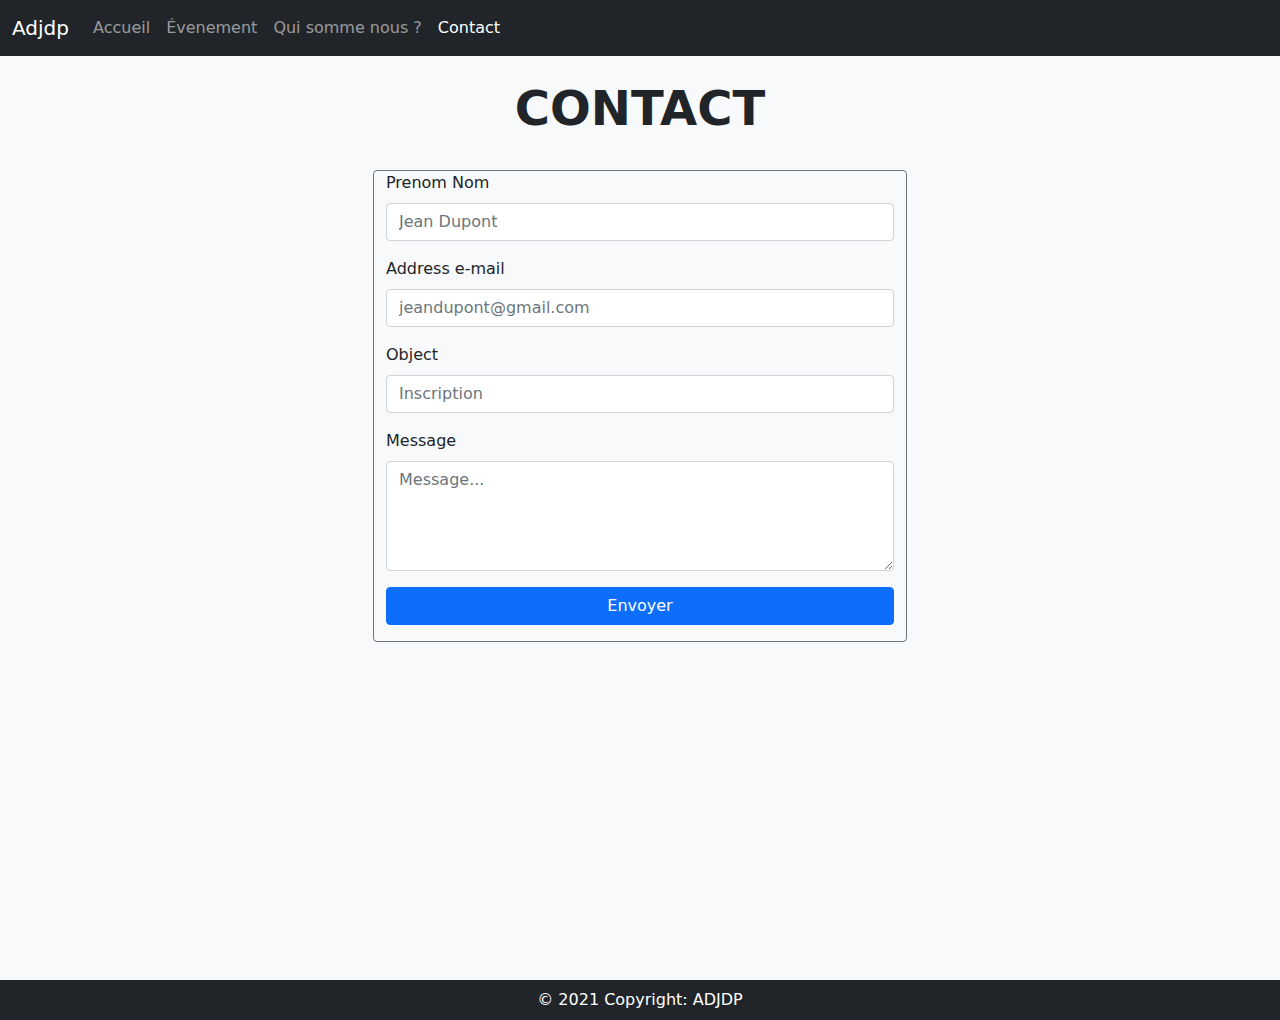
<file: contact.html>
<!DOCTYPE html>
<html lang="fr">
<head>
    <meta charset="UTF-8">
    <meta http-equiv="X-UA-Compatible" content="IE=edge">
    <meta name="viewport" content="width=device-width, initial-scale=1.0">
    <link rel="stylesheet" href="css/bootstrap.min.css">
    <link rel="stylesheet" href="css/adjdp.css">
    <title>L'association des jeunes de Ploërmel - Contact </title>
    <meta name="description" content="Si vous avez des questions n'hésitées pas à nous contacter.">
</head>
<body class="bg-light">
    <header>
        <nav class="navbar navbar-expand-lg navbar-dark bg-dark">
            <div class="container-fluid">
              <a class="navbar-brand text-capitalize" href="#">adjdp</a>
              <button class="navbar-toggler" type="button" data-bs-toggle="collapse" data-bs-target="#navbarNav" aria-controls="navbarNav" aria-expanded="false" aria-label="Toggle navigation">
                <span class="navbar-toggler-icon"></span>
              </button>
              <div class="collapse navbar-collapse" id="navbarNav">
                <ul class="navbar-nav">
                  <li class="nav-item">
                    <a class="nav-link"  href="index.html">Accueil</a>
                  </li>
                  <li class="nav-item">
                    <a class="nav-link" href="evenement.html">Évenement</a>
                  </li>
                  <li class="nav-item">
                    <a class="nav-link" href="quinousomme.html">Qui somme nous ?</a>
                  </li>
                  <li class="nav-item">
                    <a class="nav-link active" href="#" aria-current="page">Contact</a>
                  </li>
                </ul>
              </div>
            </div>
        </nav>
    </header>
    <main class="container min-vh-100">
        <section class="row m-4">
          <h1 class="text-center display-5 fw-bold text-uppercase">Contact</h1>
          <div class="col-10 col-sm-8 col-md-6 mx-auto my-4 border border-secondary rounded">
            <form action="#">
              <div class="mb-3">
                <label for="nomInput" class="form-label">Prenom Nom</label>
                <input type="text" class="form-control" id="nomInput" placeholder="Jean Dupont">
              </div>
              <div class="mb-3">
                <label for="emailInput" class="form-label">Address e-mail</label>
                <input type="email" class="form-control" id="emailInput" placeholder="jeandupont@gmail.com">
              </div>
              <div class="mb-3">
                <label for="objectInput" class="form-label">Object</label>
                <input type="text" class="form-control" id="objectInput" placeholder="Inscription">
              </div>
              <div class="mb-3">
                <label for="messageTextarea" class="form-label">Message</label>
                <textarea  class="form-control" id="messageTextarea" placeholder="Message..." rows="4"></textarea>
              </div>
              <div class="d-grid mb-3" >
                <button type="submit" class="btn btn-primary">Envoyer</button>
              </div>
            </form>
          </div>
        </section>
    </main>
    <footer class="bg-dark p-2">
        <p class="mb-0 text-center text-white">© 2021 Copyright: ADJDP</p>
    </footer>
    <script src="js/bootstrap.bundle.min.js"></script>
</body>
</html>
</file>
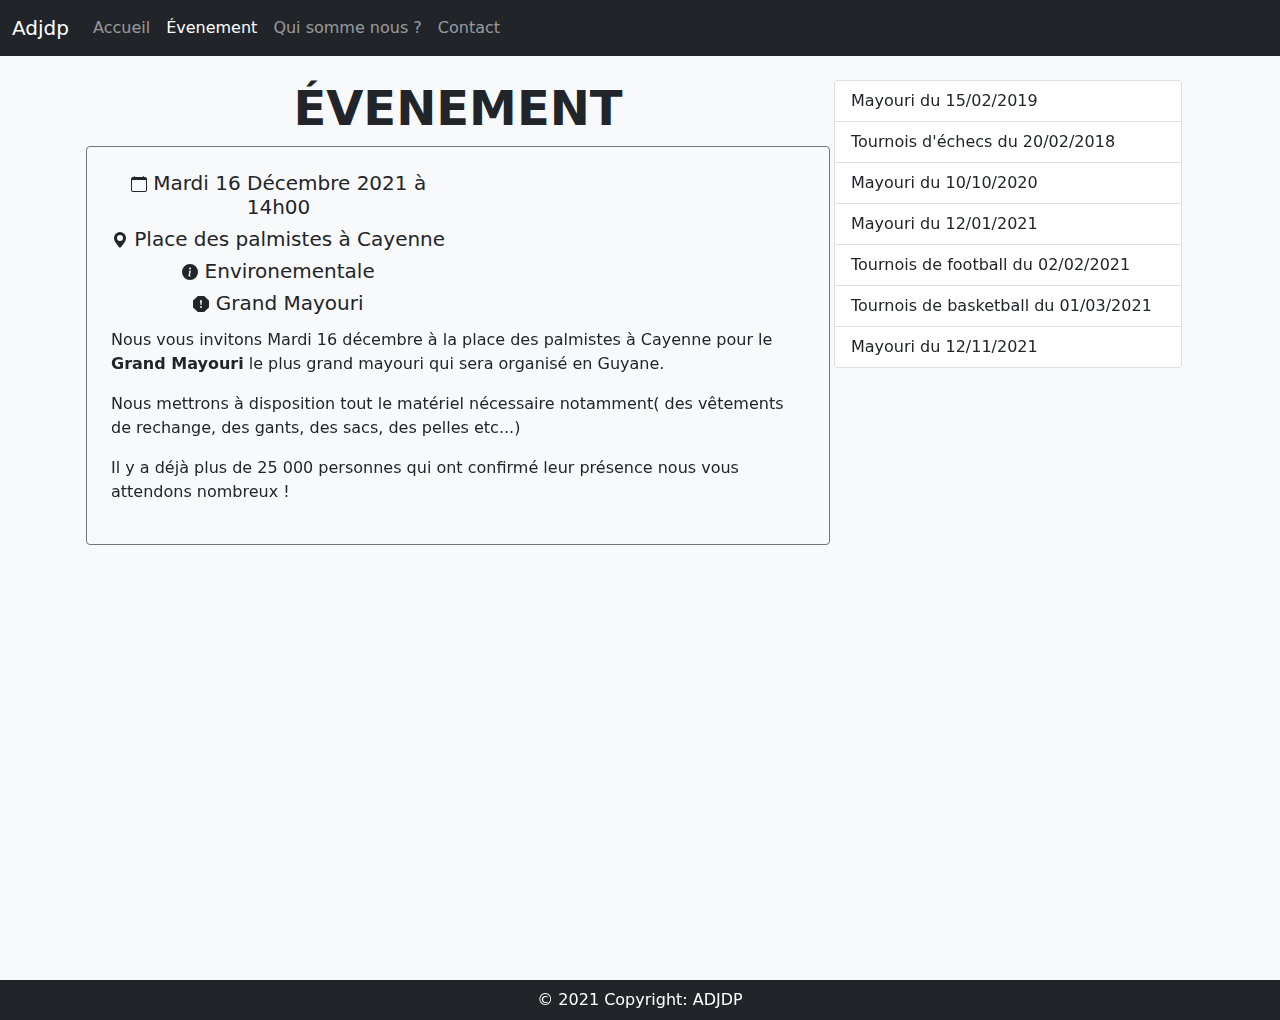
<file: evenement.html>
<!DOCTYPE html>
<html lang="fr">
<head>
    <meta charset="UTF-8">
    <meta http-equiv="X-UA-Compatible" content="IE=edge">
    <meta name="viewport" content="width=device-width, initial-scale=1.0">
    <link rel="stylesheet" href="css/bootstrap.min.css">
    <link rel="stylesheet" href="css/adjdp.css">
    <title>L'association des jeunes de Ploërmel - Évenement </title>
    <meta name="description" content="Vous trouverez tous les événements prévus à l'avenir par notre association.">
</head>
<body class="bg-light">
    <header>
        <nav class="navbar navbar-expand-lg navbar-dark bg-dark">
            <div class="container-fluid">
              <a class="navbar-brand text-capitalize" href="#">adjdp</a>
              <button class="navbar-toggler" type="button" data-bs-toggle="collapse" data-bs-target="#navbarNav" aria-controls="navbarNav" aria-expanded="false" aria-label="Toggle navigation">
                <span class="navbar-toggler-icon"></span>
              </button>
              <div class="collapse navbar-collapse" id="navbarNav">
                <ul class="navbar-nav">
                  <li class="nav-item">
                    <a class="nav-link"  href="index.html">Accueil</a>
                  </li>
                  <li class="nav-item">
                    <a class="nav-link active" href="#" aria-current="page">Évenement</a>
                  </li>
                  <li class="nav-item">
                    <a class="nav-link" href="quinousomme.html">Qui somme nous ?</a>
                  </li>
                  <li class="nav-item">
                    <a class="nav-link" href="contact.html">Contact</a>
                  </li>
                </ul>
              </div>
            </div>
        </nav>
    </header>
    <main class="container p-0 rounded min-vh-100">
        <div class="row m-4 gap-2 gx-2">
          <div class="col-12 col-md-8">
            <section class="row">
              <h1 class="text-center display-5 fw-bold text-uppercase">Évenement</h1>
              <article class="col-12 p-4 border border-secondary rounded">
                  <div class="row">
                      <div class="col text-center">
                        <h5>
                          <svg xmlns="http://www.w3.org/2000/svg" width="16" height="16" fill="currentColor" class="bi bi-calendar" viewBox="0 0 16 16">
                            <path d="M3.5 0a.5.5 0 0 1 .5.5V1h8V.5a.5.5 0 0 1 1 0V1h1a2 2 0 0 1 2 2v11a2 2 0 0 1-2 2H2a2 2 0 0 1-2-2V3a2 2 0 0 1 2-2h1V.5a.5.5 0 0 1 .5-.5zM1 4v10a1 1 0 0 0 1 1h12a1 1 0 0 0 1-1V4H1z"/>
                          </svg>
                          Mardi 16 Décembre 2021 à 14h00
                        </h5>
                        <h5>
                          <svg xmlns="http://www.w3.org/2000/svg" width="16" height="16" fill="currentColor" class="bi bi-geo-alt-fill" viewBox="0 0 16 16">
                            <path d="M8 16s6-5.686 6-10A6 6 0 0 0 2 6c0 4.314 6 10 6 10zm0-7a3 3 0 1 1 0-6 3 3 0 0 1 0 6z"/>
                          </svg>
                          Place des palmistes à Cayenne
                        </h5>
                        <h5>
                          <svg xmlns="http://www.w3.org/2000/svg" width="16" height="16" fill="currentColor" class="bi bi-info-circle-fill" viewBox="0 0 16 16">
                            <path d="M8 16A8 8 0 1 0 8 0a8 8 0 0 0 0 16zm.93-9.412-1 4.705c-.07.34.029.533.304.533.194 0 .487-.07.686-.246l-.088.416c-.287.346-.92.598-1.465.598-.703 0-1.002-.422-.808-1.319l.738-3.468c.064-.293.006-.399-.287-.47l-.451-.081.082-.381 2.29-.287zM8 5.5a1 1 0 1 1 0-2 1 1 0 0 1 0 2z"/>
                          </svg>
                          Environementale
                        </h5>
                        <h5>
                          <svg xmlns="http://www.w3.org/2000/svg" width="16" height="16" fill="currentColor" class="bi bi-exclamation-octagon-fill" viewBox="0 0 16 16">
                            <path d="M11.46.146A.5.5 0 0 0 11.107 0H4.893a.5.5 0 0 0-.353.146L.146 4.54A.5.5 0 0 0 0 4.893v6.214a.5.5 0 0 0 .146.353l4.394 4.394a.5.5 0 0 0 .353.146h6.214a.5.5 0 0 0 .353-.146l4.394-4.394a.5.5 0 0 0 .146-.353V4.893a.5.5 0 0 0-.146-.353L11.46.146zM8 4c.535 0 .954.462.9.995l-.35 3.507a.552.552 0 0 1-1.1 0L7.1 4.995A.905.905 0 0 1 8 4zm.002 6a1 1 0 1 1 0 2 1 1 0 0 1 0-2z"/>
                          </svg>
                          Grand Mayouri
                        </h5>
                      </div>
                      <div class="col">
                        <iframe src="https://www.google.com/maps/embed?pb=!1m18!1m12!1m3!1d1987.4999368588165!2d-52.33494934211627!3d4.939658421352627!2m3!1f0!2f0!3f0!3m2!1i1024!2i768!4f13.1!3m3!1m2!1s0x8d123d31470cb845%3A0x7e0d74ec509458b4!2sPlace%20Des%20Palmistes%2C%20Cayenne%2097300%2C%20Guyane%20fran%C3%A7aise!5e0!3m2!1sfr!2sfr!4v1638387215927!5m2!1sfr!2sfr" class="w-100"></iframe>
                      </div>
                  </div>
                  <div>
                    <p>Nous vous invitons Mardi 16 décembre à la place des palmistes à Cayenne pour le <strong>Grand Mayouri</strong> le plus grand mayouri qui sera organisé en Guyane.</p>
                    <p>Nous mettrons à disposition tout le matériel nécessaire notamment( des vêtements de rechange, des gants, des sacs, des pelles etc...)
                    <p>Il y a déjà plus de 25 000 personnes qui ont confirmé leur présence nous vous attendons nombreux !</p>  
                  </div>
              </article>
          </section>
          </div>
          <div class="col">
            <aside>
              <div class="list-group">
                  <a href="#" class="list-group-item list-group-item-action">Mayouri du 15/02/2019</a>
                  <a href="#" class="list-group-item list-group-item-action">Tournois d'échecs du 20/02/2018</a>
                  <a href="#" class="list-group-item list-group-item-action">Mayouri du 10/10/2020</a>
                  <a href="#" class="list-group-item list-group-item-action">Mayouri du 12/01/2021</a>
                  <a href="#" class="list-group-item list-group-item-action">Tournois de football du 02/02/2021</a>
                  <a href="#" class="list-group-item list-group-item-action">Tournois de basketball du 01/03/2021</a>
                  <a href="#" class="list-group-item list-group-item-action">Mayouri du 12/11/2021</a>
                </div>
            </aside>
          </div>
        </div>

    </main>
    <footer class="bg-dark p-2">
        <p class="mb-0 text-center text-white">© 2021 Copyright: ADJDP</p>
    </footer>
    <script src="js/bootstrap.bundle.min.js"></script>
</body>
</html>
</file>
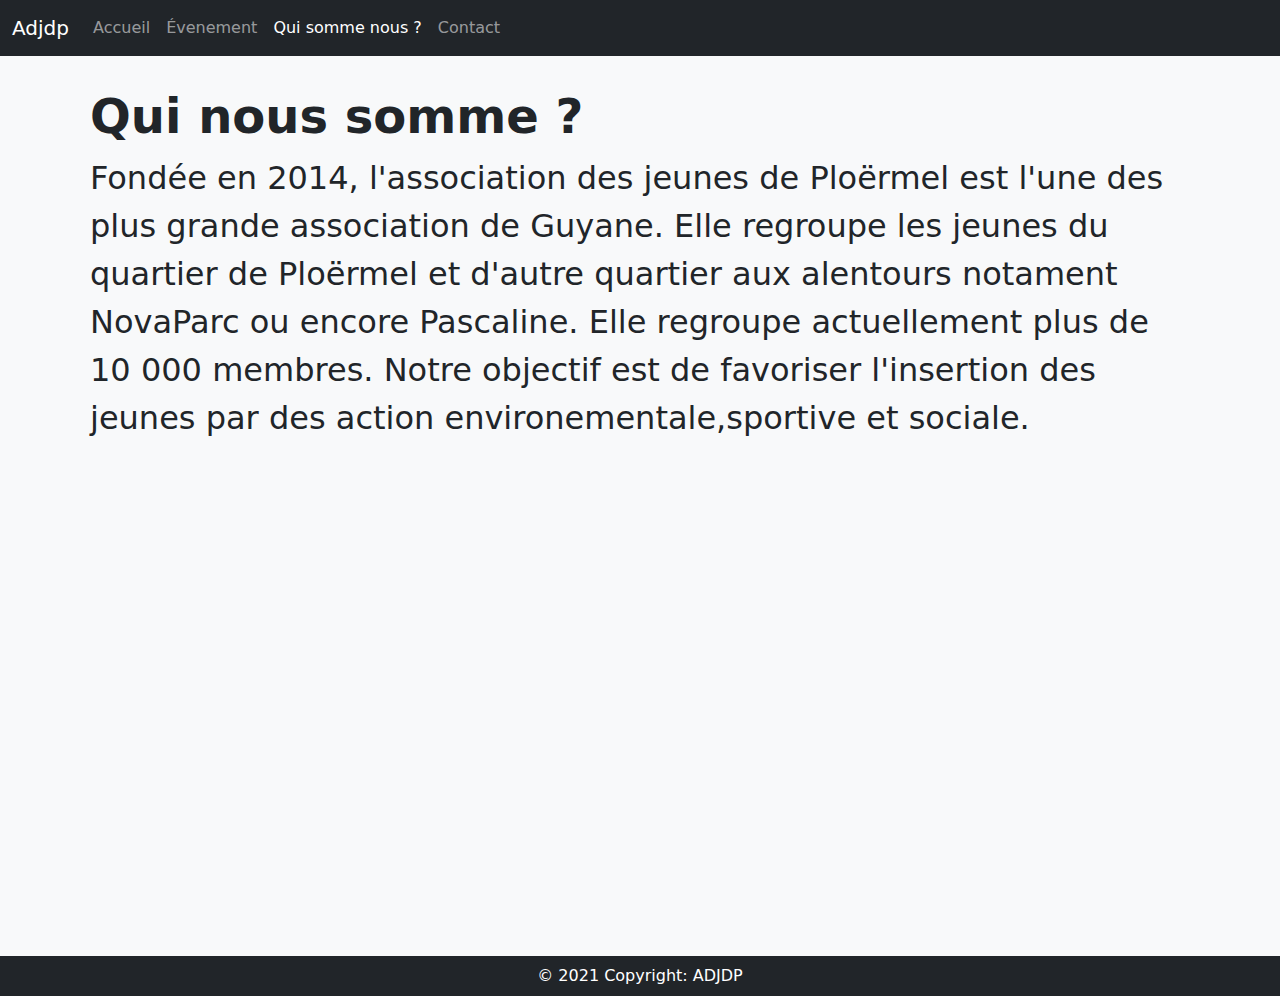
<file: quinousomme.html>
<!DOCTYPE html>
<html lang="fr">
<head>
    <meta charset="UTF-8">
    <meta http-equiv="X-UA-Compatible" content="IE=edge">
    <meta name="viewport" content="width=device-width, initial-scale=1.0">
    <link rel="stylesheet" href="css/bootstrap.min.css">
    <link rel="stylesheet" href="css/adjdp.css">
    <title>L'association des jeunes de Ploërmel - Qui nous somme </title>
    <meta name="description" content="Pour avoir plus d'informations concernant cette jeune association de Guyane">
</head>
<body class="bg-light">
    <header>
        <nav class="navbar navbar-expand-lg navbar-dark bg-dark">
            <div class="container-fluid">
              <a class="navbar-brand text-capitalize" href="#">adjdp</a>
              <button class="navbar-toggler" type="button" data-bs-toggle="collapse" data-bs-target="#navbarNav" aria-controls="navbarNav" aria-expanded="false" aria-label="Toggle navigation">
                <span class="navbar-toggler-icon"></span>
              </button>
              <div class="collapse navbar-collapse" id="navbarNav">
                <ul class="navbar-nav">
                  <li class="nav-item">
                    <a class="nav-link"  href="index.html">Accueil</a>
                  </li>
                  <li class="nav-item">
                    <a class="nav-link" href="evenement.html">Évenement</a>
                  </li>
                  <li class="nav-item">
                    <a class="nav-link active" href="#" aria-current="page">Qui somme nous ?</a>
                  </li>
                  <li class="nav-item">
                    <a class="nav-link" href="contact.html">Contact</a>
                  </li>
                </ul>
              </div>
            </div>
        </nav>
    </header>
    <main class="container min-vh-100">
        <div class="row m-6">
          <div class="col-12 my-4">
            <article class="p-2">
              <h1 class="display-5 fw-bolder">Qui nous somme ?</h1>
              <p class="fs-2">Fondée en 2014, l'association des jeunes de Ploërmel est l'une des plus grande association de Guyane. Elle regroupe les jeunes du quartier de Ploërmel et d'autre quartier aux alentours notament NovaParc ou encore Pascaline. Elle regroupe actuellement plus de 10 000 membres. Notre objectif est de favoriser l'insertion des jeunes par des action environementale,sportive et sociale.  </p>
            </article>
          </div>
        </div>
    </main>
    <footer class="bg-dark p-2">
        <p class="mb-0 text-center text-white">© 2021 Copyright: ADJDP</p>
    </footer>
    <script src="js/bootstrap.bundle.min.js"></script>
</body>
</html>
</file>
<file: css/adjdp.css>
/* Permet aux images du carourel d'avoir la meme hauteur */
#carouselHomeIndicators .carousel-inner .carousel-item img{
    object-fit: cover;
    object-position: center;
    height: 85vh;
    overflow: hidden;
}
/* Permet d'avoir la meme taille pour toutes les images top des cards de la zone article */
#zoneArticle .card .card-img-top {
    object-fit: cover;
    object-position: center;
    height: 35vh;
    overflow: hidden;
}
</file>
